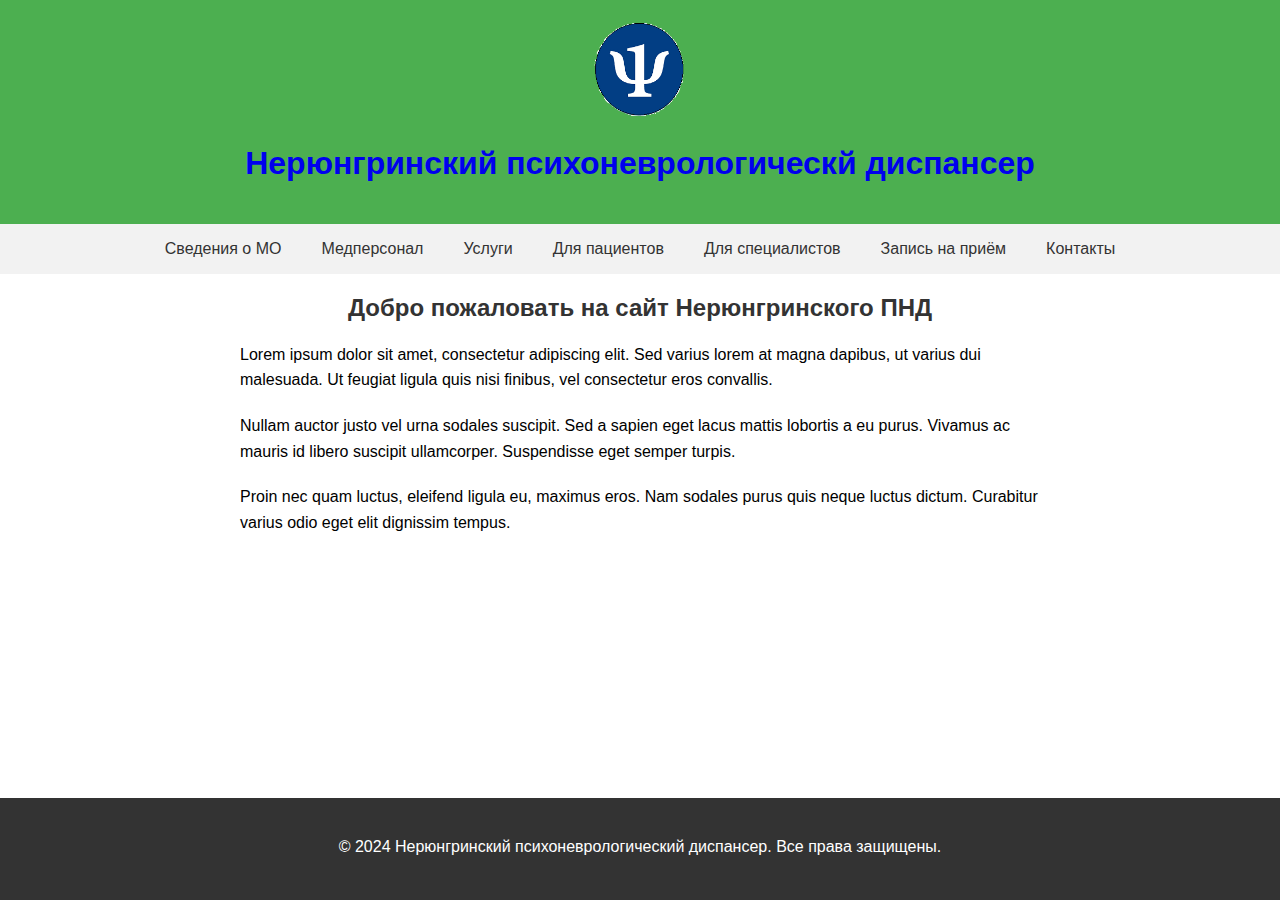
<file: index.html>
<!DOCTYPE html>
<html lang="ru">
<head>
	<meta charset="utf-8" />
	<meta name="viewport" content="width=device-width, initial-scale=1.0">
	<title>Нерюнгринский психоневрологическй диспансер</title>
	<link rel="stylesheet" href="styles.css">
</head>
<body>
	<header>
		<a href="index.html"><img src="img/logo.png" alt="Psychiatry Emblem" width="100" height="100"></a>
		<h1><a href="index.html">Нерюнгринский психоневрологическй диспансер</a></h1>
	</header>
	<nav>
        <div class="nav-container">
            <a href="about.html">Сведения о МО</a>
            <a href="personnel.html">Медперсонал</a>
            <a href="services.html">Услуги</a>
            <a href="patients.html">Для пациентов</a>
            <a href="specialists.html">Для специалистов</a>
            <a href="appointment.html">Запись на приём</a>
			<a href="contacts.html">Контакты</a> 
        </div>
	</nav>
	<div class="container">
		<h2>Добро пожаловать на сайт Нерюнгринского ПНД</h2>
		<p>Lorem ipsum dolor sit amet, consectetur adipiscing elit. Sed varius lorem at magna dapibus, ut varius dui malesuada. Ut feugiat ligula quis nisi finibus, vel consectetur eros convallis.</p>
		<p>Nullam auctor justo vel urna sodales suscipit. Sed a sapien eget lacus mattis lobortis a eu purus. Vivamus ac mauris id libero suscipit ullamcorper. Suspendisse eget semper turpis.</p>
		<p>Proin nec quam luctus, eleifend ligula eu, maximus eros. Nam sodales purus quis neque luctus dictum. Curabitur varius odio eget elit dignissim tempus.</p>
	</div>
	<footer>
		<p>&copy; 2024 Нерюнгринский психоневрологический диспансер. Все права защищены.</p>
	</footer>
</body>
</html>
</file>
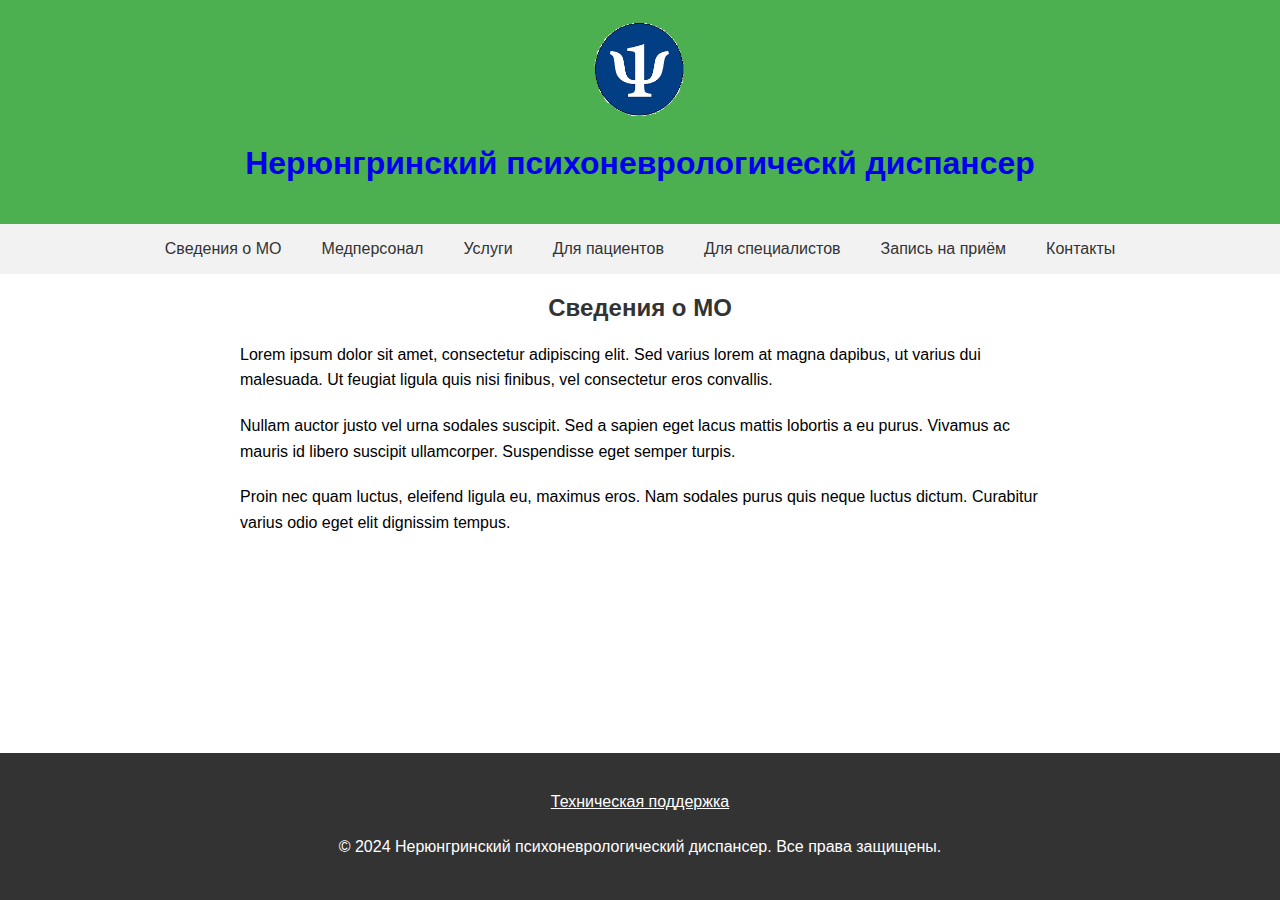
<file: about.html>
<!DOCTYPE html>
<html lang="ru">
<head>
    <meta charset="utf-8" />
    <meta name="viewport" content="width=device-width, initial-scale=1.0">
    <title>Нерюнгринский психоневрологическй диспансер</title>
    <link rel="stylesheet" href="styles.css">
</head>
<body>
<header>
    <a href="index.html"><img src="images/logo.png" alt="Psychiatry Emblem" width="100" height="100"></a>
    <h1><a href="index.html">Нерюнгринский психоневрологическй диспансер</a></h1>
</header>
<nav>
    <div class="nav-container">
        <a href="about.html">Сведения о МО</a>
        <a href="personnel.html">Медперсонал</a>
        <a href="services.html">Услуги</a>
        <a href="patients.html">Для пациентов</a>
        <a href="specialists.html">Для специалистов</a>
        <a href="appointment.html">Запись на приём</a>
        <a href="contacts.html">Контакты</a> 
    </div>
</nav>
<div class="container">
    <h2>Сведения о МО</h2>
    <p>Lorem ipsum dolor sit amet, consectetur adipiscing elit. Sed varius lorem at magna dapibus, ut varius dui malesuada. Ut feugiat ligula quis nisi finibus, vel consectetur eros convallis.</p>
    <p>Nullam auctor justo vel urna sodales suscipit. Sed a sapien eget lacus mattis lobortis a eu purus. Vivamus ac mauris id libero suscipit ullamcorper. Suspendisse eget semper turpis.</p>
    <p>Proin nec quam luctus, eleifend ligula eu, maximus eros. Nam sodales purus quis neque luctus dictum. Curabitur varius odio eget elit dignissim tempus.</p>
</div>
<footer>
    <p><a href="support.html">Техническая поддержка</a></p>
    <p>&copy; 2024 Нерюнгринский психоневрологический диспансер. Все права защищены.</p>
</footer>
</body>
</html>
</file>
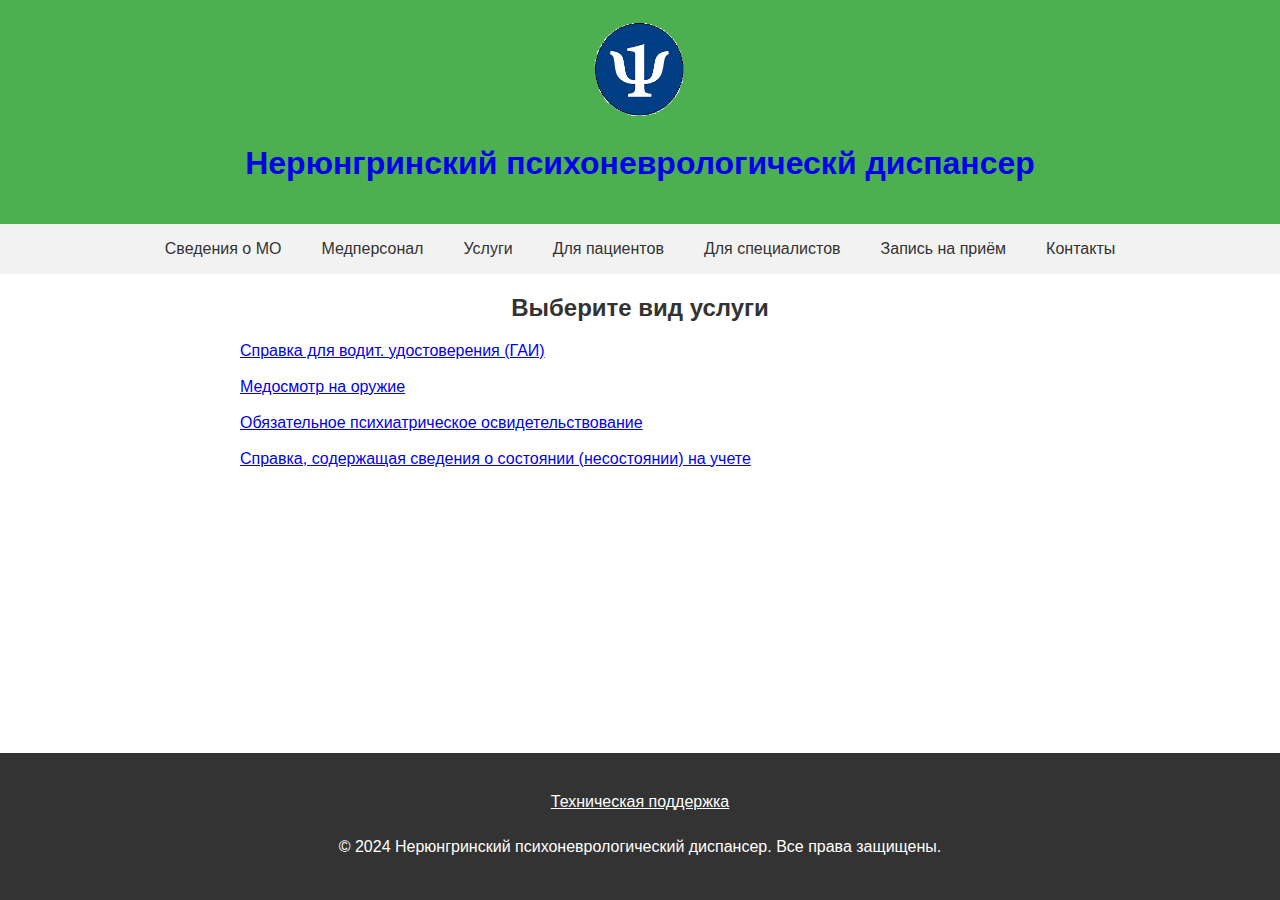
<file: appointment.html>
<!DOCTYPE html>
<html lang="ru">
<head>
    <meta charset="utf-8" />
    <meta name="viewport" content="width=device-width, initial-scale=1.0">
    <title>Нерюнгринский психоневрологическй диспансер</title>
    <link rel="stylesheet" href="styles.css">
</head>
<body>
<header>
    <a href="index.html"><img src="images/logo.png" alt="Psychiatry Emblem" width="100" height="100"></a>
    <h1><a href="index.html">Нерюнгринский психоневрологическй диспансер</a></h1>
</header>
<nav>
    <div class="nav-container">
        <a href="about.html">Сведения о МО</a>
        <a href="personnel.html">Медперсонал</a>
        <a href="services.html">Услуги</a>
        <a href="patients.html">Для пациентов</a>
        <a href="specialists.html">Для специалистов</a>
        <a href="appointment.html">Запись на приём</a>
        <a href="contacts.html">Контакты</a> 
    </div>
</nav>
<div class="container">
    <h2>Выберите вид услуги</h2>
    <a href="gai.html">Справка для водит. удостоверения (ГАИ)</a>
    <br><br>
    <a href="weapon.html">Медосмотр на оружие</a>
    <br><br>
    <a href="psyexamination.html">Обязательное психиатрическое освидетельствование</a>
    <br><br>
    <a href="registered.html">Справка, содержащая сведения о состоянии (несостоянии) на учете</a>
</div>
<footer>
    <p><a href="support.html">Техническая поддержка</a></p>
    <p>&copy; 2024 Нерюнгринский психоневрологический диспансер. Все права защищены.</p>
</footer>
</body>
</html>
</file>
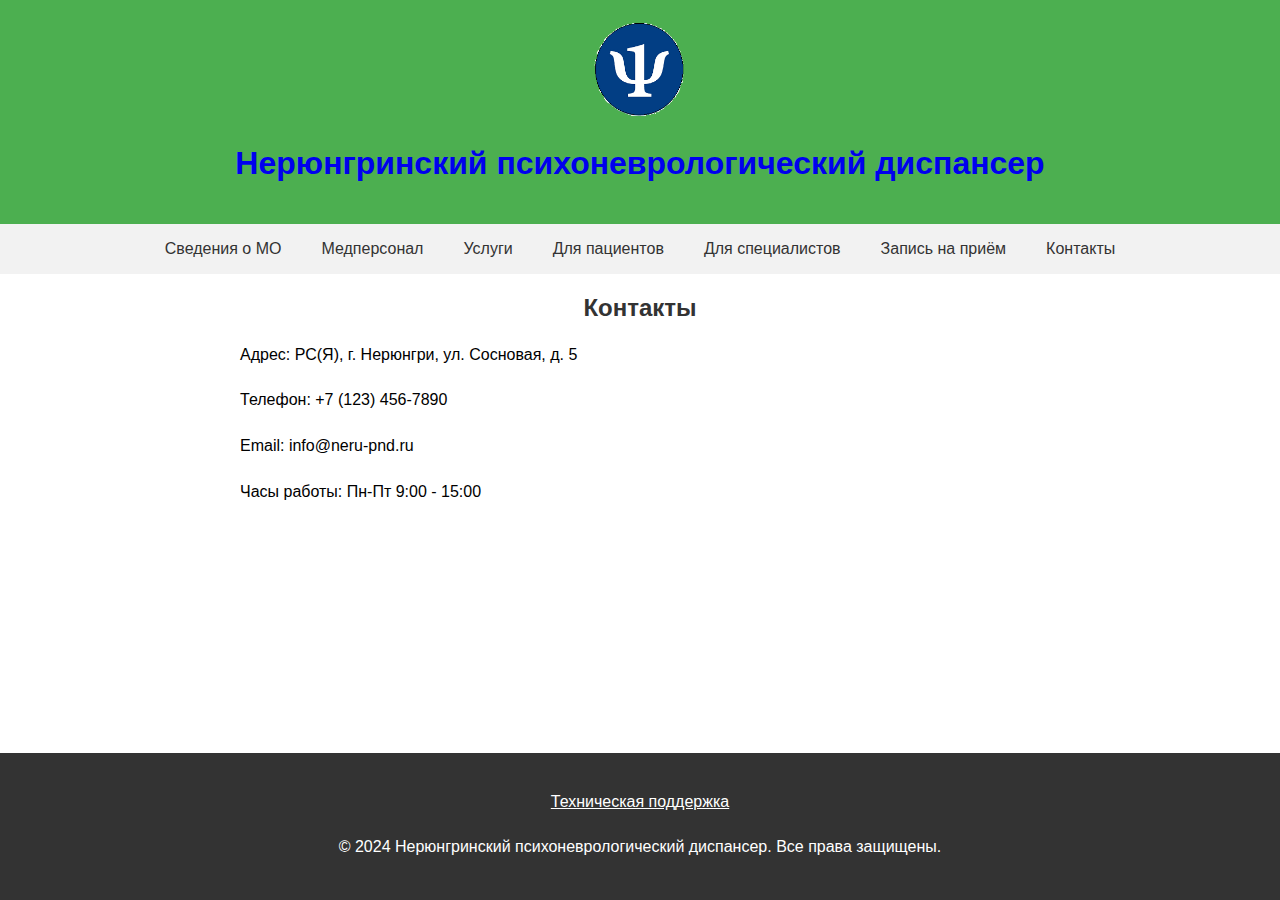
<file: contacts.html>
<!DOCTYPE html>
<html lang="ru">
<head>
    <meta charset="utf-8" />
    <meta name="viewport" content="width=device-width, initial-scale=1.0">
    <title>Контакты - Нерюнгринский психоневрологический диспансер</title>
    <link rel="stylesheet" href="styles.css">
</head>
<body>
    <header>
        <a href="index.html"><img src="images/logo.png" alt="Psychiatry Emblem" width="100" height="100"></a>
        <h1><a href="index.html">Нерюнгринский психоневрологический диспансер</a></h1>
    </header>
    <nav>
        <div class="nav-container">
            <a href="about.html">Сведения о МО</a>
            <a href="personnel.html">Медперсонал</a>
            <a href="services.html">Услуги</a>
            <a href="patients.html">Для пациентов</a>
            <a href="specialists.html">Для специалистов</a>
            <a href="appointment.html">Запись на приём</a>
            <a href="contacts.html">Контакты</a> <!-- Новая ссылка -->
        </div>
    </nav>
    <div class="container">
        <h2>Контакты</h2>
        <p>Адрес: РС(Я), г. Нерюнгри, ул. Сосновая, д. 5</p>
        <p>Телефон: +7 (123) 456-7890</p>
        <p>Email: info@neru-pnd.ru</p>
        <p>Часы работы: Пн-Пт 9:00 - 15:00</p>
    </div>
    <footer>
        <p><a href="support.html">Техническая поддержка</a></p>
        <p>&copy; 2024 Нерюнгринский психоневрологический диспансер. Все права защищены.</p>
    </footer>
</body>
</html>
</file>
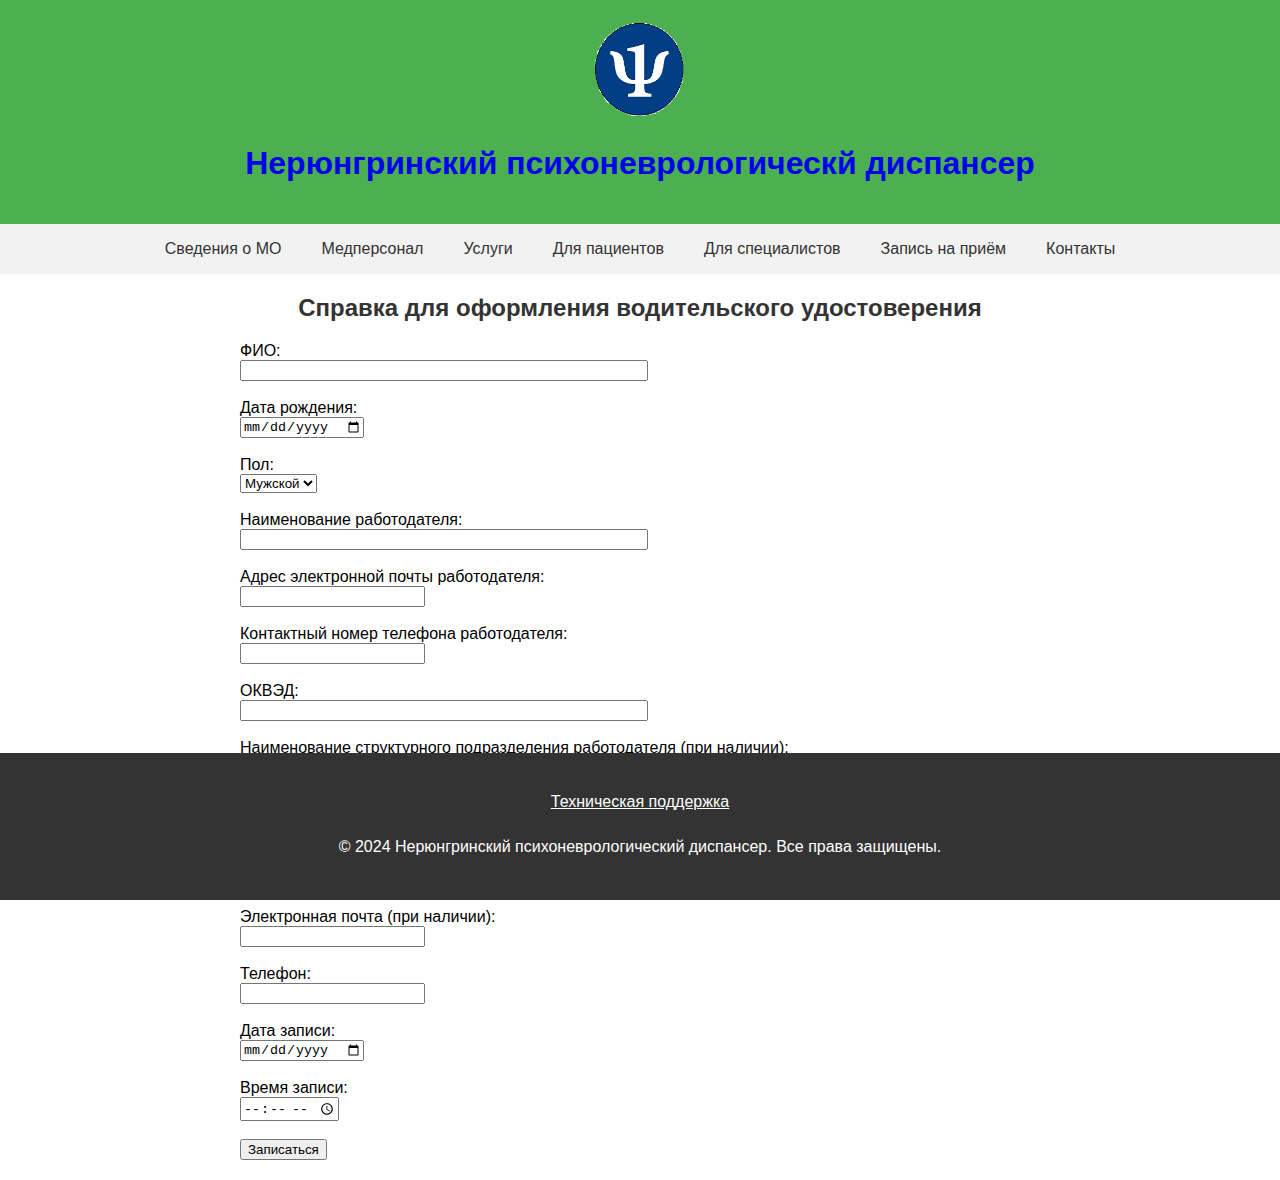
<file: gai.html>
<!DOCTYPE html>
<html lang="ru">
<head>
    <meta charset="utf-8" />
    <meta name="viewport" content="width=device-width, initial-scale=1.0">
    <title>Нерюнгринский психоневрологическй диспансер</title>
    <link rel="stylesheet" href="styles.css">
</head>
<body>
<header>
    <a href="index.html"><img src="images/logo.png" alt="Psychiatry Emblem" width="100" height="100"></a>
    <h1><a href="index.html">Нерюнгринский психоневрологическй диспансер</a></h1>
</header>
<nav>
    <div class="nav-container">
        <a href="about.html">Сведения о МО</a>
        <a href="personnel.html">Медперсонал</a>
        <a href="services.html">Услуги</a>
        <a href="patients.html">Для пациентов</a>
        <a href="specialists.html">Для специалистов</a>
        <a href="appointment.html">Запись на приём</a>
        <a href="contacts.html">Контакты</a> 
    </div>
</nav>
<div class="container">
    <h2>Справка для оформления водительского удостоверения</h2>
    <form id="appointmentForm">
        <label for="name">ФИО:</label><br>
        <input type="text" id="name" name="name" required>
        <br><br>
        <label for="birthdate">Дата рождения:</label><br>
        <input type="date" id="birthdate" name="birthdate" required>
        <br><br>
        <label>Пол:</label><br>
        <select id="sex" name="sex" required>
            <option value="male">Мужской</option>
            <option value="female">Женский</option>
        </select>     
        <br><br>
        <label for="employer">Наименование работодателя:</label><br>
        <input type="text" id="employer" name="employer" required>
        <br><br>
        <label for="employer_email">Адрес электронной почты работодателя:</label><br>
        <input type="email" id="employer_email" name="employer_email" required>
        <br><br>
        <label for="employer_phone">Контактный номер телефона работодателя:</label><br>
        <input type="tel" id="employer_phone" name="employer_phone" required>
        <br><br>
        <label for="okved">ОКВЭД:</label><br>
        <input type="text" id="okved" name="okved" required>
        <br><br>
        <label for="department">Наименование структурного подразделения работодателя (при наличии):</label><br>
        <input type="text" id="department" name="department">
        <br><br>
        <label for="occupation">Должность:</label><br>
        <input type="text" id="occupation" name="occupation" required>
        <br><br>
        <label for="activity">Вид деятельности (виды), осуществляемые работником:</label><br>
        <select id="activity" name="activity" required>
            <option value="">Выберите вид деятельности</option>
            <option value="activity1">П.1. Деятельность, связанная с управлением транспортными средствами или управлением движением транспортных средств по профессиям и должностям согласно перечню работ, профессий, должностей, непосредственно связанных с управлением транспортными средствами или управлением движением транспортных средств</option>
            <option value="activity2">П.2. Деятельность, связанная с производством, транспортировкой, хранением и применением взрывчатых материалов и веществ</option>
            <option value="activity3">П.3. Деятельность в области использования атомной энергии, осуществляемая работниками объектов использования атомной энергии при наличии у них разрешений, выдаваемых органами Федеральной службы по экологическому, технологическому и атомному надзору</option>
            <option value="activity4">П.4. Деятельность, связанная с оборотом оружия</option>
            <option value="activity5">П.5. Деятельность, связанная с проведением аварийно-спасательных работ, а также с работой, выполняемой пожарной охраной при тушении пожаров.</option>
            <option value="activity6">П.6. Деятельность, непосредственно связанная с управлением подъемными механизмами (кранами), подлежащими учету в органах Федеральной службы по экологическому, технологическому и атомному надзору</option>
            <option value="activity7">П.7. Деятельность по непосредственному забору, очистке и распределению воды питьевых нужд систем централизованного водоснабжения</option>
            <option value="activity8">П.8. Педагогическая деятельность в организациях, осуществляющих образовательную деятельность</option>
            <option value="activity9">П.9. Деятельность по присмотру и уходу за детьми</option>
            <option value="activity10">П.10. Деятельность, связанная с работами с использованием сведений, составляющими государственную тайну</option>
            <option value="activity11">П.11. Деятельность в сфере электроэнергетики, связанная с организацией и осуществлением монтажа, наладки, технического обслуживания, ремонта, управления режимом работы электроустановок</option>
            <option value="activity12">П.12. Деятельность в сфере теплоснабжения, связанная с организацией и осуществлением монтажа, наладки, технического обслуживания, ремонта, управления режимом работы объектов теплоснабжения</option>
            <option value="activity13">П.13. Деятельность, непосредственно связанная с обслуживанием оборудования, работающего под избыточным давлением более 0,07 МПа и подлежащего учету в органах Федеральной службы по экологическому, технологическому и атомному надзору</option>
            <option value="activity14">П.14. Деятельность, непосредственно связанная с диспетчеризацией производственных процессов в химической (нефтехимической) промышленности, включая деятельность операторов производственного оборудования в химической (нефтехимической) промышленности (при производстве химических веществ 1 и 2 классов опасности)</option>
            <option value="activity15">П.15. Деятельность, связанная с добычей угля подземным способом</option>
            <option value="activity4">П.16. Деятельность, связанная с эксплуатацией, ремонтом скважин и установок при переработке высокосернистой нефти, очистке нефти и газа от сероводорода, очистке нефтеналивных судов, цистерн, резервуаров, добычей и обработкой озокерита, экстракционноозокеритовым производством</option>
            <option value="activity17">П.17. Деятельность, непосредственно связанная с контактами с возбудителями инфекционных заболеваний - патогенными микроорганизмами I и II группы патогенности, возбудителями особо опасных инфекций, а также с биологическими токсинами (микробного, растительного и животного происхождения) или с доступом к указанным субстанциям</option>
        </select>  
        <br><br>
        <label for="email">Электронная почта (при наличии):</label><br>
        <input type="email" id="email" name="email">
        <br><br>
        <label for="phone">Телефон:</label><br>
        <input type="tel" id="phone" name="phone" required>
        <br><br>
        <label for="date">Дата записи:</label><br>
        <input type="date" id="date" name="date" required>
        <br><br>
        <label for="time">Время записи:</label><br>
        <input type="time" id="time" name="time" required>
        <br><br>     
        <button type="submit">Записаться</button>
    </form>
</div>
<footer>
    <p><a href="support.html">Техническая поддержка</a></p>
    <p>&copy; 2024 Нерюнгринский психоневрологический диспансер. Все права защищены.</p>
</footer>

<script>
    document.getElementById('appointmentForm').addEventListener('submit', function(event) {
        event.preventDefault(); // Prevent the default form submission
        
        // Get form values
        const service = document.getElementById('service').value;
        const name = document.getElementById('name').value;
        const email = document.getElementById('email').value;
        const phone = document.getElementById('phone').value;
        const date = document.getElementById('date').value;
        const time = document.getElementById('time').value;
        const doctor = document.getElementById('doctor').value;
        
        // Validate form values
        if (service === '' || name === '' || email === '' || phone === '' || date === '' || time === '' || doctor === '') {
            alert('Пожалуйста, заполните все поля.');
            return;
        }
        
        // If validation passes, proceed with form submission
        alert('Запись успешно отправлена!');
        
        // Optionally, you can submit the form data to the server here
        // For example, using fetch or XMLHttpRequest
    });
</script>
</body>
</html>
</file>
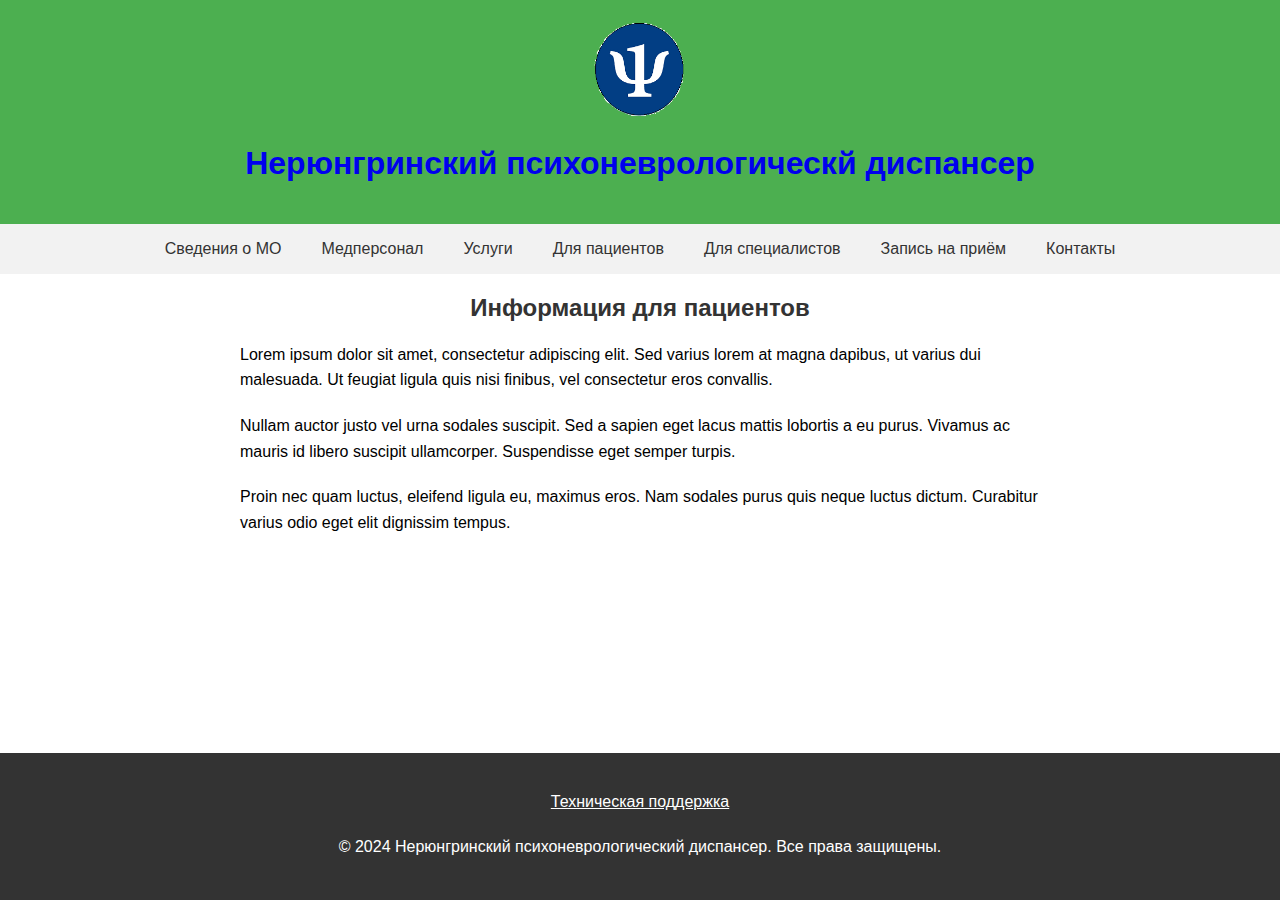
<file: patients.html>
<!DOCTYPE html>
<html lang="ru">
<head>
    <meta charset="utf-8" />
    <meta name="viewport" content="width=device-width, initial-scale=1.0">
    <title>Нерюнгринский психоневрологическй диспансер</title>
    <link rel="stylesheet" href="styles.css">
</head>
<body>
<header>
    <a href="index.html"><img src="images/logo.png" alt="Psychiatry Emblem" width="100" height="100"></a>
    <h1><a href="index.html">Нерюнгринский психоневрологическй диспансер</a></h1>
</header>
<nav>
    <div class="nav-container">
        <a href="about.html">Сведения о МО</a>
        <a href="personnel.html">Медперсонал</a>
        <a href="services.html">Услуги</a>
        <a href="patients.html">Для пациентов</a>
        <a href="specialists.html">Для специалистов</a>
        <a href="appointment.html">Запись на приём</a>
        <a href="contacts.html">Контакты</a> 
    </div>
</nav>
<div class="container">
    <h2>Информация для пациентов</h2>
    <p>Lorem ipsum dolor sit amet, consectetur adipiscing elit. Sed varius lorem at magna dapibus, ut varius dui malesuada. Ut feugiat ligula quis nisi finibus, vel consectetur eros convallis.</p>
    <p>Nullam auctor justo vel urna sodales suscipit. Sed a sapien eget lacus mattis lobortis a eu purus. Vivamus ac mauris id libero suscipit ullamcorper. Suspendisse eget semper turpis.</p>
    <p>Proin nec quam luctus, eleifend ligula eu, maximus eros. Nam sodales purus quis neque luctus dictum. Curabitur varius odio eget elit dignissim tempus.</p>
</div>
<footer>
    <p><a href="support.html">Техническая поддержка</a></p>
    <p>&copy; 2024 Нерюнгринский психоневрологический диспансер. Все права защищены.</p>
</footer>
</body>
</html>
</file>
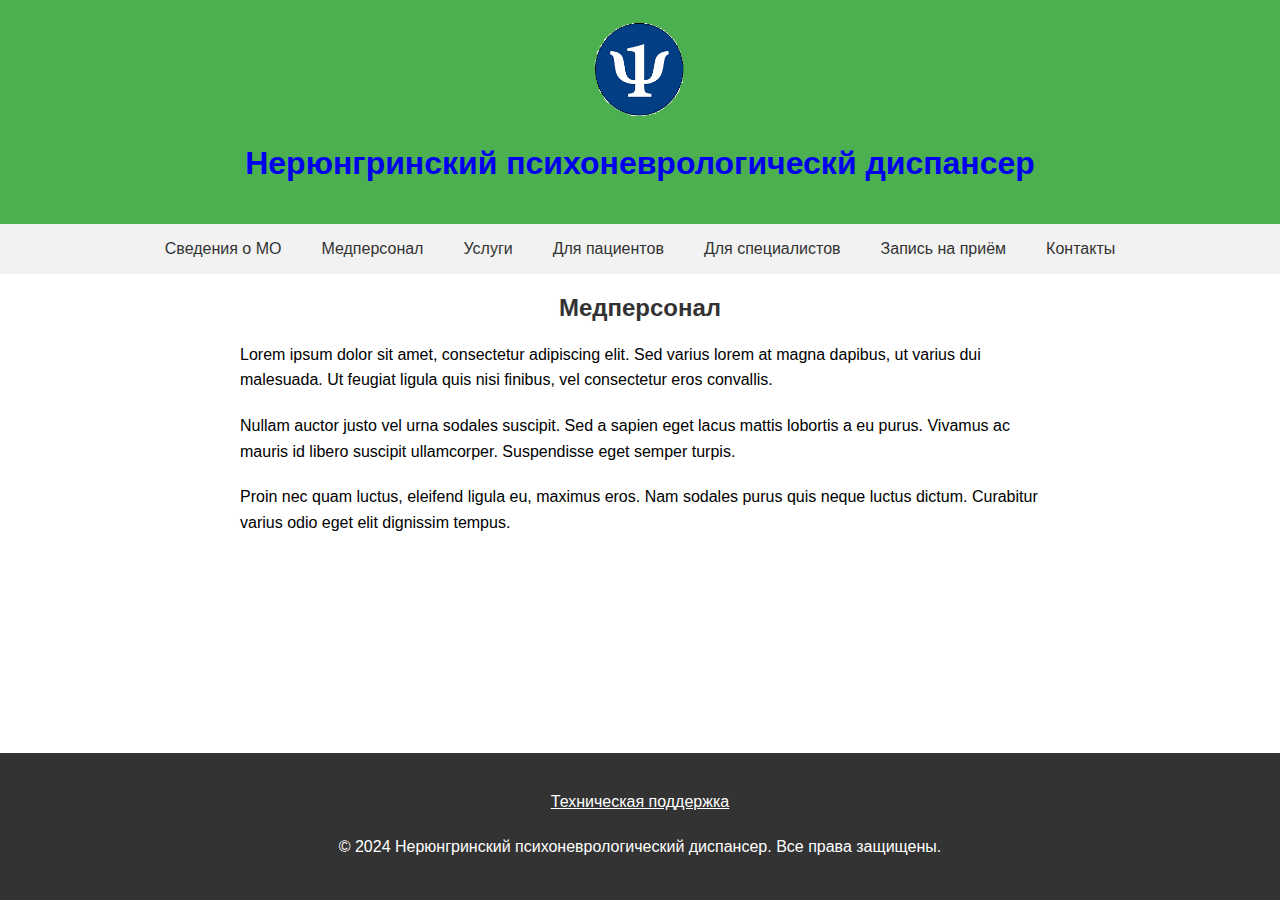
<file: personnel.html>
<!DOCTYPE html>
<html lang="ru">
<head>
    <meta charset="utf-8" />
    <meta name="viewport" content="width=device-width, initial-scale=1.0">
    <title>Нерюнгринский психоневрологическй диспансер</title>
    <link rel="stylesheet" href="styles.css">
</head>
<body>
<header>
    <a href="index.html"><img src="images/logo.png" alt="Psychiatry Emblem" width="100" height="100"></a>
    <h1><a href="index.html">Нерюнгринский психоневрологическй диспансер</a></h1>
</header>
<nav>
    <div class="nav-container">
        <a href="about.html">Сведения о МО</a>
        <a href="personnel.html">Медперсонал</a>
        <a href="services.html">Услуги</a>
        <a href="patients.html">Для пациентов</a>
        <a href="specialists.html">Для специалистов</a>
        <a href="appointment.html">Запись на приём</a>
        <a href="contacts.html">Контакты</a> 
    </div>
</nav>
<div class="container">
    <h2>Медперсонал</h2>
    <p>Lorem ipsum dolor sit amet, consectetur adipiscing elit. Sed varius lorem at magna dapibus, ut varius dui malesuada. Ut feugiat ligula quis nisi finibus, vel consectetur eros convallis.</p>
    <p>Nullam auctor justo vel urna sodales suscipit. Sed a sapien eget lacus mattis lobortis a eu purus. Vivamus ac mauris id libero suscipit ullamcorper. Suspendisse eget semper turpis.</p>
    <p>Proin nec quam luctus, eleifend ligula eu, maximus eros. Nam sodales purus quis neque luctus dictum. Curabitur varius odio eget elit dignissim tempus.</p>
</div>
<footer>
    <p><a href="support.html">Техническая поддержка</a></p>
    <p>&copy; 2024 Нерюнгринский психоневрологический диспансер. Все права защищены.</p>
</footer>
</body>
</html>
</file>
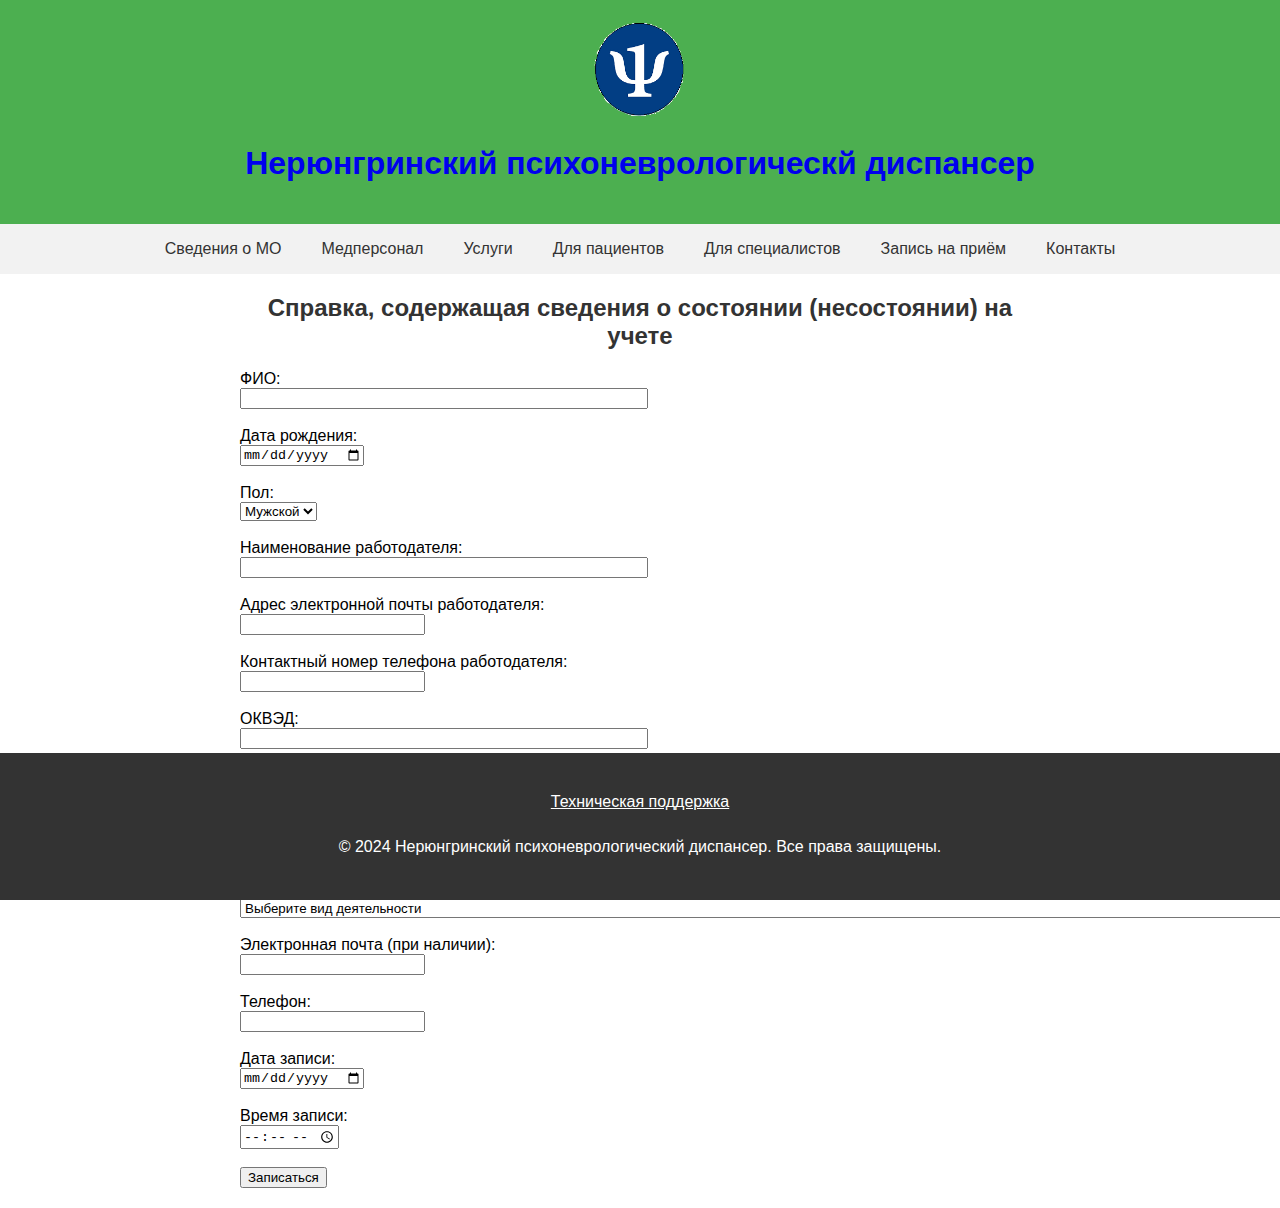
<file: registered.html>
<!DOCTYPE html>
<html lang="ru">
<head>
    <meta charset="utf-8" />
    <meta name="viewport" content="width=device-width, initial-scale=1.0">
    <title>Нерюнгринский психоневрологическй диспансер</title>
    <link rel="stylesheet" href="styles.css">
</head>
<body>
<header>
    <a href="index.html"><img src="images/logo.png" alt="Psychiatry Emblem" width="100" height="100"></a>
    <h1><a href="index.html">Нерюнгринский психоневрологическй диспансер</a></h1>
</header>
<nav>
    <div class="nav-container">
        <a href="about.html">Сведения о МО</a>
        <a href="personnel.html">Медперсонал</a>
        <a href="services.html">Услуги</a>
        <a href="patients.html">Для пациентов</a>
        <a href="specialists.html">Для специалистов</a>
        <a href="appointment.html">Запись на приём</a>
        <a href="contacts.html">Контакты</a> 
    </div>
</nav>
<div class="container">
    <h2>Справка, содержащая сведения о состоянии (несостоянии) на учете</h2>
    <form id="appointmentForm">
        <label for="name">ФИО:</label><br>
        <input type="text" id="name" name="name" required>
        <br><br>
        <label for="birthdate">Дата рождения:</label><br>
        <input type="date" id="birthdate" name="birthdate" required>
        <br><br>
        <label>Пол:</label><br>
        <select id="sex" name="sex" required>
            <option value="male">Мужской</option>
            <option value="female">Женский</option>
        </select>     
        <br><br>
        <label for="employer">Наименование работодателя:</label><br>
        <input type="text" id="employer" name="employer" required>
        <br><br>
        <label for="employer_email">Адрес электронной почты работодателя:</label><br>
        <input type="email" id="employer_email" name="employer_email" required>
        <br><br>
        <label for="employer_phone">Контактный номер телефона работодателя:</label><br>
        <input type="tel" id="employer_phone" name="employer_phone" required>
        <br><br>
        <label for="okved">ОКВЭД:</label><br>
        <input type="text" id="okved" name="okved" required>
        <br><br>
        <label for="department">Наименование структурного подразделения работодателя (при наличии):</label><br>
        <input type="text" id="department" name="department">
        <br><br>
        <label for="occupation">Должность:</label><br>
        <input type="text" id="occupation" name="occupation" required>
        <br><br>
        <label for="activity">Вид деятельности (виды), осуществляемые работником:</label><br>
        <select id="activity" name="activity" required>
            <option value="">Выберите вид деятельности</option>
            <option value="activity1">П.1. Деятельность, связанная с управлением транспортными средствами или управлением движением транспортных средств по профессиям и должностям согласно перечню работ, профессий, должностей, непосредственно связанных с управлением транспортными средствами или управлением движением транспортных средств</option>
            <option value="activity2">П.2. Деятельность, связанная с производством, транспортировкой, хранением и применением взрывчатых материалов и веществ</option>
            <option value="activity3">П.3. Деятельность в области использования атомной энергии, осуществляемая работниками объектов использования атомной энергии при наличии у них разрешений, выдаваемых органами Федеральной службы по экологическому, технологическому и атомному надзору</option>
            <option value="activity4">П.4. Деятельность, связанная с оборотом оружия</option>
            <option value="activity5">П.5. Деятельность, связанная с проведением аварийно-спасательных работ, а также с работой, выполняемой пожарной охраной при тушении пожаров.</option>
            <option value="activity6">П.6. Деятельность, непосредственно связанная с управлением подъемными механизмами (кранами), подлежащими учету в органах Федеральной службы по экологическому, технологическому и атомному надзору</option>
            <option value="activity7">П.7. Деятельность по непосредственному забору, очистке и распределению воды питьевых нужд систем централизованного водоснабжения</option>
            <option value="activity8">П.8. Педагогическая деятельность в организациях, осуществляющих образовательную деятельность</option>
            <option value="activity9">П.9. Деятельность по присмотру и уходу за детьми</option>
            <option value="activity10">П.10. Деятельность, связанная с работами с использованием сведений, составляющими государственную тайну</option>
            <option value="activity11">П.11. Деятельность в сфере электроэнергетики, связанная с организацией и осуществлением монтажа, наладки, технического обслуживания, ремонта, управления режимом работы электроустановок</option>
            <option value="activity12">П.12. Деятельность в сфере теплоснабжения, связанная с организацией и осуществлением монтажа, наладки, технического обслуживания, ремонта, управления режимом работы объектов теплоснабжения</option>
            <option value="activity13">П.13. Деятельность, непосредственно связанная с обслуживанием оборудования, работающего под избыточным давлением более 0,07 МПа и подлежащего учету в органах Федеральной службы по экологическому, технологическому и атомному надзору</option>
            <option value="activity14">П.14. Деятельность, непосредственно связанная с диспетчеризацией производственных процессов в химической (нефтехимической) промышленности, включая деятельность операторов производственного оборудования в химической (нефтехимической) промышленности (при производстве химических веществ 1 и 2 классов опасности)</option>
            <option value="activity15">П.15. Деятельность, связанная с добычей угля подземным способом</option>
            <option value="activity4">П.16. Деятельность, связанная с эксплуатацией, ремонтом скважин и установок при переработке высокосернистой нефти, очистке нефти и газа от сероводорода, очистке нефтеналивных судов, цистерн, резервуаров, добычей и обработкой озокерита, экстракционноозокеритовым производством</option>
            <option value="activity17">П.17. Деятельность, непосредственно связанная с контактами с возбудителями инфекционных заболеваний - патогенными микроорганизмами I и II группы патогенности, возбудителями особо опасных инфекций, а также с биологическими токсинами (микробного, растительного и животного происхождения) или с доступом к указанным субстанциям</option>
        </select>  
        <br><br>
        <label for="email">Электронная почта (при наличии):</label><br>
        <input type="email" id="email" name="email">
        <br><br>
        <label for="phone">Телефон:</label><br>
        <input type="tel" id="phone" name="phone" required>
        <br><br>
        <label for="date">Дата записи:</label><br>
        <input type="date" id="date" name="date" required>
        <br><br>
        <label for="time">Время записи:</label><br>
        <input type="time" id="time" name="time" required>
        <br><br>     
        <button type="submit">Записаться</button>
    </form>
</div>
<footer>
    <p><a href="support.html">Техническая поддержка</a></p>
    <p>&copy; 2024 Нерюнгринский психоневрологический диспансер. Все права защищены.</p>
</footer>

<script>
    document.getElementById('appointmentForm').addEventListener('submit', function(event) {
        event.preventDefault(); // Prevent the default form submission
        
        // Get form values
        const service = document.getElementById('service').value;
        const name = document.getElementById('name').value;
        const email = document.getElementById('email').value;
        const phone = document.getElementById('phone').value;
        const date = document.getElementById('date').value;
        const time = document.getElementById('time').value;
        const doctor = document.getElementById('doctor').value;
        
        // Validate form values
        if (service === '' || name === '' || email === '' || phone === '' || date === '' || time === '' || doctor === '') {
            alert('Пожалуйста, заполните все поля.');
            return;
        }
        
        // If validation passes, proceed with form submission
        alert('Запись успешно отправлена!');
        
        // Optionally, you can submit the form data to the server here
        // For example, using fetch or XMLHttpRequest
    });
</script>
</body>
</html>
</file>
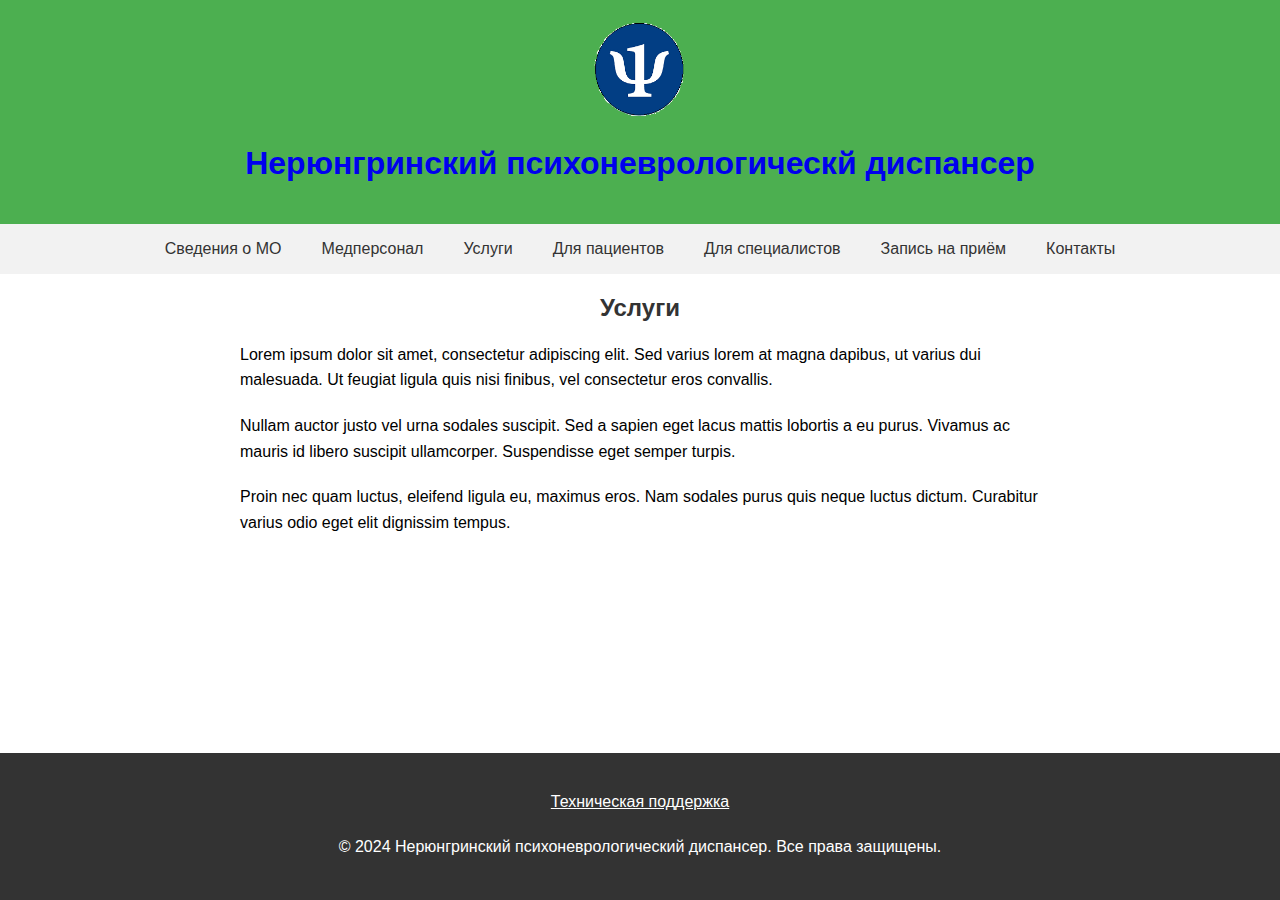
<file: services.html>
<!DOCTYPE html>
<html lang="ru">
<head>
    <meta charset="utf-8" />
    <meta name="viewport" content="width=device-width, initial-scale=1.0">
    <title>Неюнгринский психоневрологическй диспансер</title>
    <link rel="stylesheet" href="styles.css">
</head>
<body>
<header>
    <a href="index.html"><img src="images/logo.png" alt="Psychiatry Emblem" width="100" height="100"></a>
    <h1><a href="index.html">Нерюнгринский психоневрологическй диспансер</a></h1>
</header>
<nav>
    <div class="nav-container">
        <a href="about.html">Сведения о МО</a>
        <a href="personnel.html">Медперсонал</a>
        <a href="services.html">Услуги</a>
        <a href="patients.html">Для пациентов</a>
        <a href="specialists.html">Для специалистов</a>
        <a href="appointment.html">Запись на приём</a>
        <a href="contacts.html">Контакты</a> 
    </div>
</nav>
<div class="container">
    <h2>Услуги</h2>
    <p>Lorem ipsum dolor sit amet, consectetur adipiscing elit. Sed varius lorem at magna dapibus, ut varius dui malesuada. Ut feugiat ligula quis nisi finibus, vel consectetur eros convallis.</p>
    <p>Nullam auctor justo vel urna sodales suscipit. Sed a sapien eget lacus mattis lobortis a eu purus. Vivamus ac mauris id libero suscipit ullamcorper. Suspendisse eget semper turpis.</p>
    <p>Proin nec quam luctus, eleifend ligula eu, maximus eros. Nam sodales purus quis neque luctus dictum. Curabitur varius odio eget elit dignissim tempus.</p>
</div>
<footer>
    <p><a href="support.html">Техническая поддержка</a></p>
    <p>&copy; 2024 Нерюнгринский психоневрологический диспансер. Все права защищены.</p>
</footer>
</body>
</html>
</file>
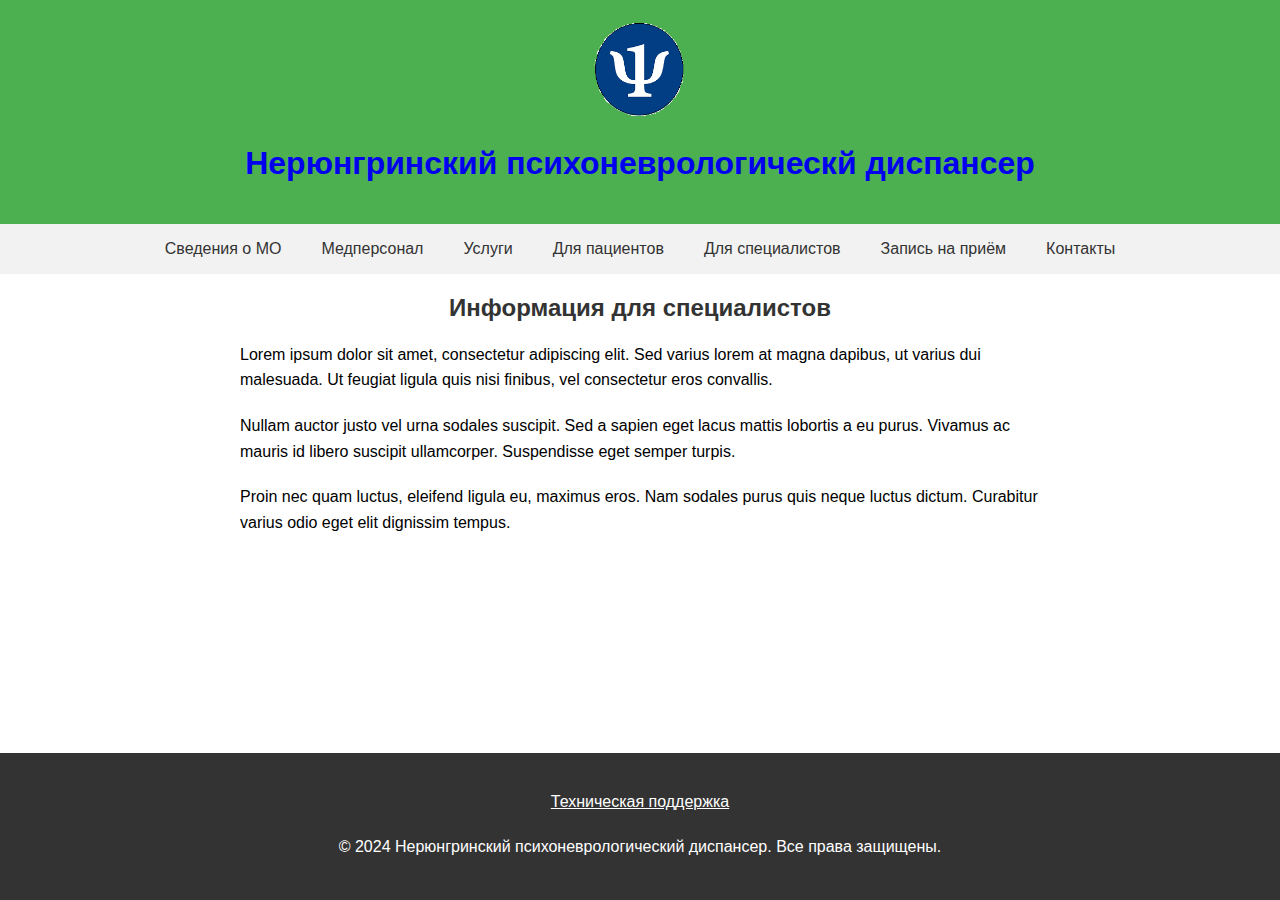
<file: specialists.html>
<!DOCTYPE html>
<html lang="ru">
<head>
    <meta charset="utf-8" />
    <meta name="viewport" content="width=device-width, initial-scale=1.0">
    <title>Нерюнгринский психоневрологическй диспансер</title>
    <link rel="stylesheet" href="styles.css">
</head>
<body>
<header>
    <a href="index.html"><img src="images/logo.png" alt="Psychiatry Emblem" width="100" height="100"></a>
    <h1><a href="index.html">Нерюнгринский психоневрологическй диспансер</a></h1>
</header>
<nav>
    <div class="nav-container">
        <a href="about.html">Сведения о МО</a>
        <a href="personnel.html">Медперсонал</a>
        <a href="services.html">Услуги</a>
        <a href="patients.html">Для пациентов</a>
        <a href="specialists.html">Для специалистов</a>
        <a href="appointment.html">Запись на приём</a>
        <a href="contacts.html">Контакты</a> 
    </div>
</nav>
<div class="container">
    <h2>Информация для специалистов</h2>
    <p>Lorem ipsum dolor sit amet, consectetur adipiscing elit. Sed varius lorem at magna dapibus, ut varius dui malesuada. Ut feugiat ligula quis nisi finibus, vel consectetur eros convallis.</p>
    <p>Nullam auctor justo vel urna sodales suscipit. Sed a sapien eget lacus mattis lobortis a eu purus. Vivamus ac mauris id libero suscipit ullamcorper. Suspendisse eget semper turpis.</p>
    <p>Proin nec quam luctus, eleifend ligula eu, maximus eros. Nam sodales purus quis neque luctus dictum. Curabitur varius odio eget elit dignissim tempus.</p>
</div>
<footer>
    <p><a href="support.html">Техническая поддержка</a></p>
    <p>&copy; 2024 Нерюнгринский психоневрологический диспансер. Все права защищены.</p>
</footer>
</body>
</html>
</file>
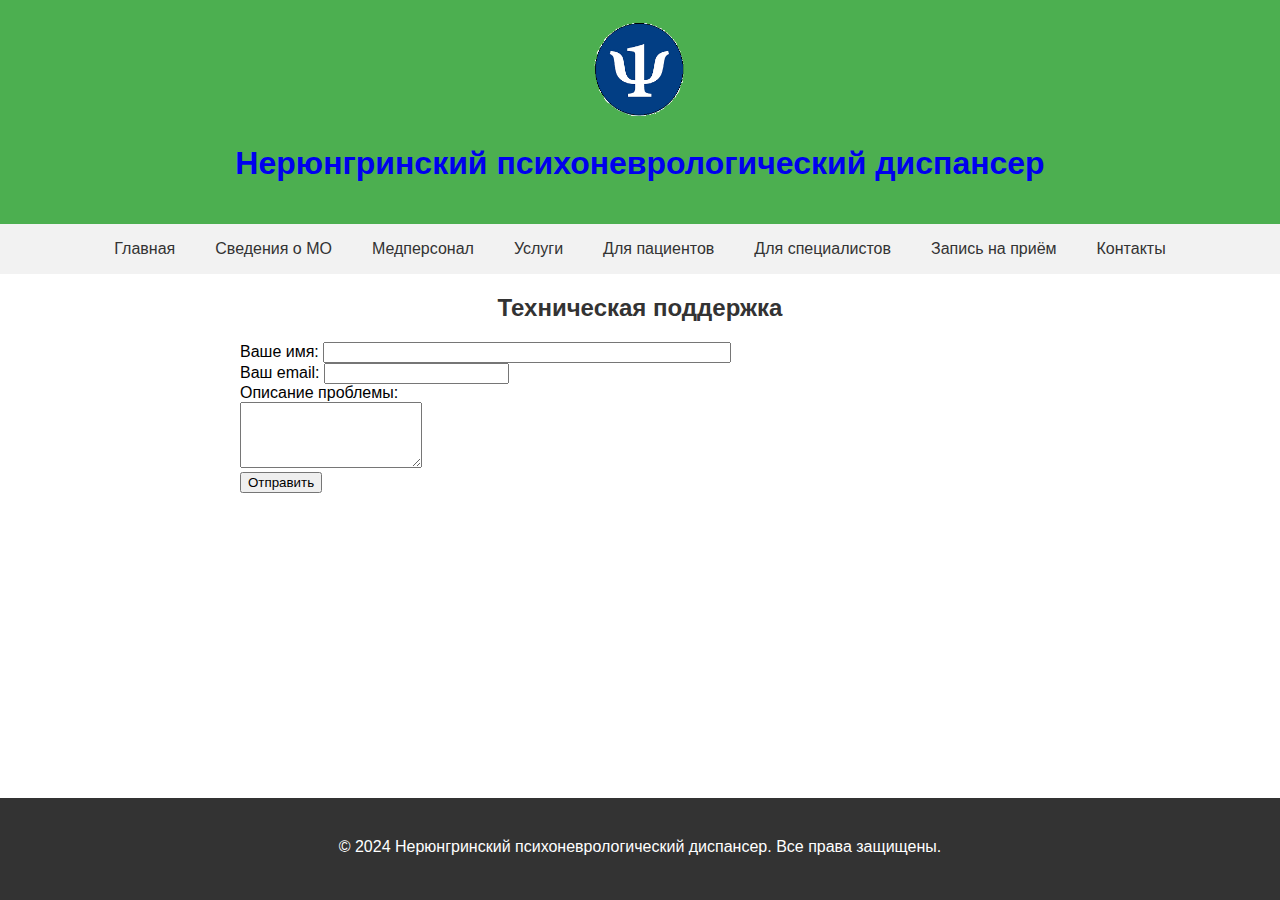
<file: support.html>
<!DOCTYPE html>
<html lang="ru">
<head>
	<meta charset="utf-8" />
	<meta name="viewport" content="width=device-width, initial-scale=1.0">
	<title>Техническая поддержка</title>
	<link rel="stylesheet" href="styles.css">
</head>
<body>
	<header>
		<a href="index.html"><img src="images/logo.png" alt="Psychiatry Emblem" width="100" height="100"></a>
		<h1><a href="index.html">Нерюнгринский психоневрологический диспансер</a></h1>
	</header>
	<nav>
        <div class="nav-container">
            <a href="index.html">Главная</a>
            <a href="about.html">Сведения о МО</a>
            <a href="personnel.html">Медперсонал</a>
            <a href="services.html">Услуги</a>
            <a href="patients.html">Для пациентов</a>
            <a href="specialists.html">Для специалистов</a>
            <a href="appointment.html">Запись на приём</a>
			<a href="contacts.html">Контакты</a> 
        </div>
	</nav>
	<div class="container">
		<h2>Техническая поддержка</h2>
		<form id="support-form" action="submit_support.php" method="POST">
			<label for="name">Ваше имя:</label>
			<input type="text" id="name" name="name" required><br>
			<label for="email">Ваш email:</label>
			<input type="email" id="email" name="email" required><br>
			<label for="issue">Описание проблемы:</label><br>
			<textarea id="issue" name="issue" rows="4" required></textarea><br>
			<input type="submit" value="Отправить">
		</form>
	</div>
	<footer>
		<p>&copy; 2024 Нерюнгринский психоневрологический диспансер. Все права защищены.</p>
	</footer>
	<script src="form-handler.js"></script>
</body>
</html>
</file>
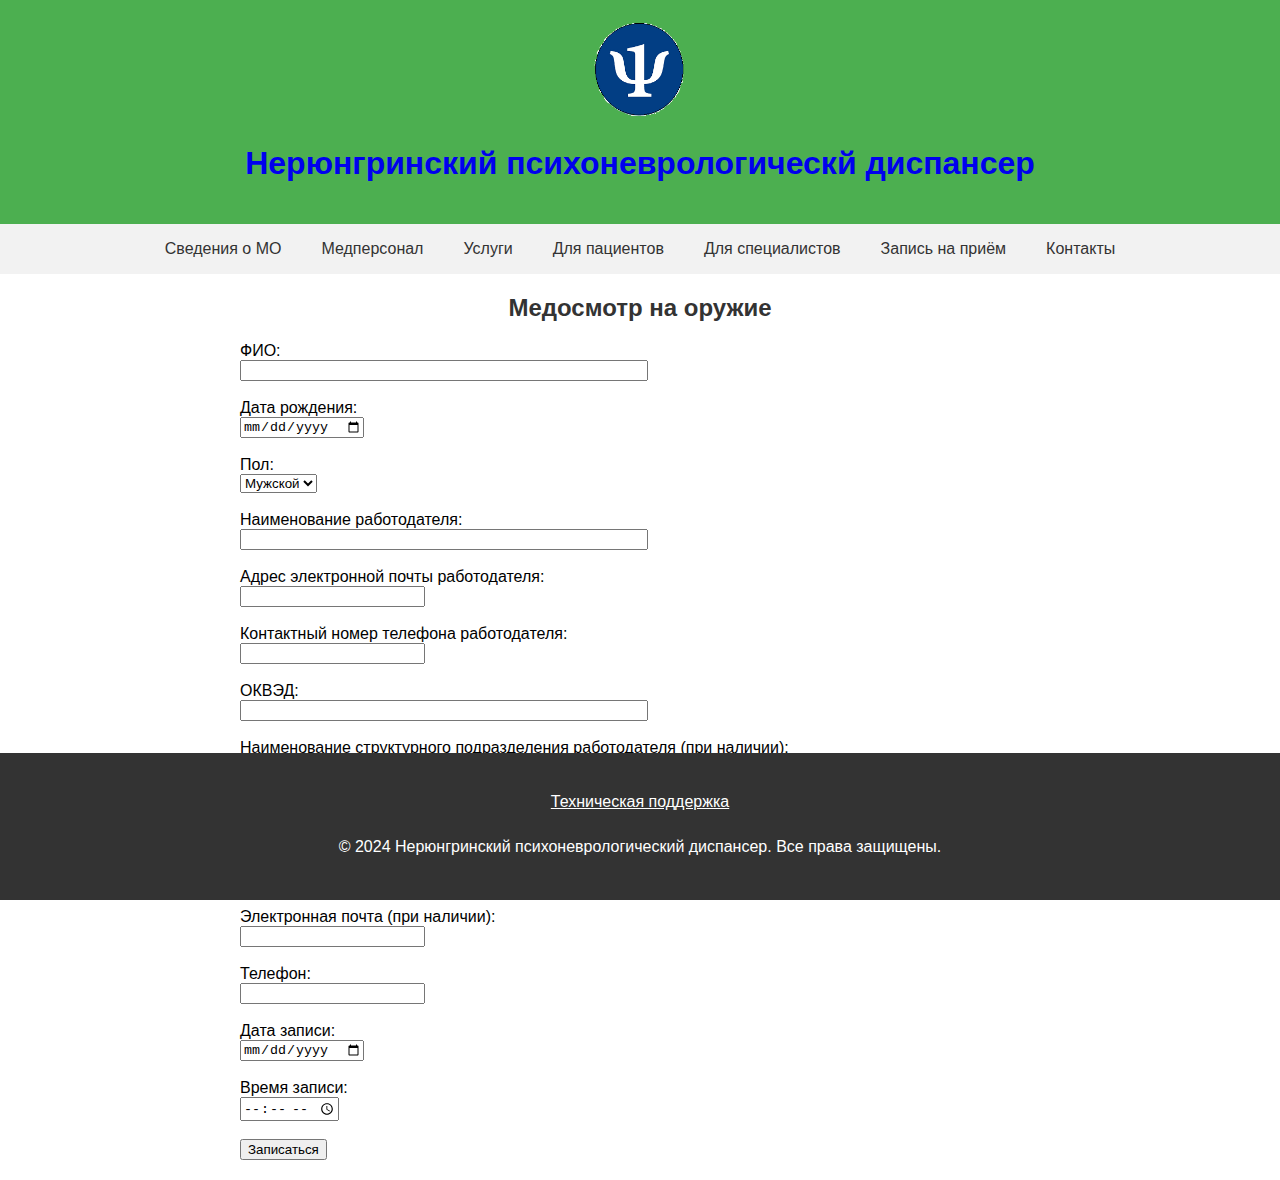
<file: weapon.html>
<!DOCTYPE html>
<html lang="ru">
<head>
    <meta charset="utf-8" />
    <meta name="viewport" content="width=device-width, initial-scale=1.0">
    <title>Нерюнгринский психоневрологическй диспансер</title>
    <link rel="stylesheet" href="styles.css">
</head>
<body>
<header>
    <a href="index.html"><img src="images/logo.png" alt="Psychiatry Emblem" width="100" height="100"></a>
    <h1><a href="index.html">Нерюнгринский психоневрологическй диспансер</a></h1>
</header>
<nav>
    <div class="nav-container">
        <a href="about.html">Сведения о МО</a>
        <a href="personnel.html">Медперсонал</a>
        <a href="services.html">Услуги</a>
        <a href="patients.html">Для пациентов</a>
        <a href="specialists.html">Для специалистов</a>
        <a href="appointment.html">Запись на приём</a>
        <a href="contacts.html">Контакты</a> 
    </div>
</nav>
<div class="container">
    <h2>Медосмотр на оружие</h2>
    <form id="appointmentForm">
        <label for="name">ФИО:</label><br>
        <input type="text" id="name" name="name" required>
        <br><br>
        <label for="birthdate">Дата рождения:</label><br>
        <input type="date" id="birthdate" name="birthdate" required>
        <br><br>
        <label>Пол:</label><br>
        <select id="sex" name="sex" required>
            <option value="male">Мужской</option>
            <option value="female">Женский</option>
        </select>     
        <br><br>
        <label for="employer">Наименование работодателя:</label><br>
        <input type="text" id="employer" name="employer" required>
        <br><br>
        <label for="employer_email">Адрес электронной почты работодателя:</label><br>
        <input type="email" id="employer_email" name="employer_email" required>
        <br><br>
        <label for="employer_phone">Контактный номер телефона работодателя:</label><br>
        <input type="tel" id="employer_phone" name="employer_phone" required>
        <br><br>
        <label for="okved">ОКВЭД:</label><br>
        <input type="text" id="okved" name="okved" required>
        <br><br>
        <label for="department">Наименование структурного подразделения работодателя (при наличии):</label><br>
        <input type="text" id="department" name="department">
        <br><br>
        <label for="occupation">Должность:</label><br>
        <input type="text" id="occupation" name="occupation" required>
        <br><br>
        <label for="activity">Вид деятельности (виды), осуществляемые работником:</label><br>
        <select id="activity" name="activity" required>
            <option value="">Выберите вид деятельности</option>
            <option value="activity1">П.1. Деятельность, связанная с управлением транспортными средствами или управлением движением транспортных средств по профессиям и должностям согласно перечню работ, профессий, должностей, непосредственно связанных с управлением транспортными средствами или управлением движением транспортных средств</option>
            <option value="activity2">П.2. Деятельность, связанная с производством, транспортировкой, хранением и применением взрывчатых материалов и веществ</option>
            <option value="activity3">П.3. Деятельность в области использования атомной энергии, осуществляемая работниками объектов использования атомной энергии при наличии у них разрешений, выдаваемых органами Федеральной службы по экологическому, технологическому и атомному надзору</option>
            <option value="activity4">П.4. Деятельность, связанная с оборотом оружия</option>
            <option value="activity5">П.5. Деятельность, связанная с проведением аварийно-спасательных работ, а также с работой, выполняемой пожарной охраной при тушении пожаров.</option>
            <option value="activity6">П.6. Деятельность, непосредственно связанная с управлением подъемными механизмами (кранами), подлежащими учету в органах Федеральной службы по экологическому, технологическому и атомному надзору</option>
            <option value="activity7">П.7. Деятельность по непосредственному забору, очистке и распределению воды питьевых нужд систем централизованного водоснабжения</option>
            <option value="activity8">П.8. Педагогическая деятельность в организациях, осуществляющих образовательную деятельность</option>
            <option value="activity9">П.9. Деятельность по присмотру и уходу за детьми</option>
            <option value="activity10">П.10. Деятельность, связанная с работами с использованием сведений, составляющими государственную тайну</option>
            <option value="activity11">П.11. Деятельность в сфере электроэнергетики, связанная с организацией и осуществлением монтажа, наладки, технического обслуживания, ремонта, управления режимом работы электроустановок</option>
            <option value="activity12">П.12. Деятельность в сфере теплоснабжения, связанная с организацией и осуществлением монтажа, наладки, технического обслуживания, ремонта, управления режимом работы объектов теплоснабжения</option>
            <option value="activity13">П.13. Деятельность, непосредственно связанная с обслуживанием оборудования, работающего под избыточным давлением более 0,07 МПа и подлежащего учету в органах Федеральной службы по экологическому, технологическому и атомному надзору</option>
            <option value="activity14">П.14. Деятельность, непосредственно связанная с диспетчеризацией производственных процессов в химической (нефтехимической) промышленности, включая деятельность операторов производственного оборудования в химической (нефтехимической) промышленности (при производстве химических веществ 1 и 2 классов опасности)</option>
            <option value="activity15">П.15. Деятельность, связанная с добычей угля подземным способом</option>
            <option value="activity4">П.16. Деятельность, связанная с эксплуатацией, ремонтом скважин и установок при переработке высокосернистой нефти, очистке нефти и газа от сероводорода, очистке нефтеналивных судов, цистерн, резервуаров, добычей и обработкой озокерита, экстракционноозокеритовым производством</option>
            <option value="activity17">П.17. Деятельность, непосредственно связанная с контактами с возбудителями инфекционных заболеваний - патогенными микроорганизмами I и II группы патогенности, возбудителями особо опасных инфекций, а также с биологическими токсинами (микробного, растительного и животного происхождения) или с доступом к указанным субстанциям</option>
        </select>  
        <br><br>
        <label for="email">Электронная почта (при наличии):</label><br>
        <input type="email" id="email" name="email">
        <br><br>
        <label for="phone">Телефон:</label><br>
        <input type="tel" id="phone" name="phone" required>
        <br><br>
        <label for="date">Дата записи:</label><br>
        <input type="date" id="date" name="date" required>
        <br><br>
        <label for="time">Время записи:</label><br>
        <input type="time" id="time" name="time" required>
        <br><br>     
        <button type="submit">Записаться</button>
    </form>
</div>
<footer>
    <p><a href="support.html">Техническая поддержка</a></p>
    <p>&copy; 2024 Нерюнгринский психоневрологический диспансер. Все права защищены.</p>
</footer>

<script>
    document.getElementById('appointmentForm').addEventListener('submit', function(event) {
        event.preventDefault(); // Prevent the default form submission
        
        // Get form values
        const service = document.getElementById('service').value;
        const name = document.getElementById('name').value;
        const email = document.getElementById('email').value;
        const phone = document.getElementById('phone').value;
        const date = document.getElementById('date').value;
        const time = document.getElementById('time').value;
        const doctor = document.getElementById('doctor').value;
        
        // Validate form values
        if (service === '' || name === '' || email === '' || phone === '' || date === '' || time === '' || doctor === '') {
            alert('Пожалуйста, заполните все поля.');
            return;
        }
        
        // If validation passes, proceed with form submission
        alert('Запись успешно отправлена!');
        
        // Optionally, you can submit the form data to the server here
        // For example, using fetch or XMLHttpRequest
    });
</script>
</body>
</html>
</file>
<file: styles.css>
body {
    font-family: Arial, sans-serif;
    margin: 0;
    padding: 0;
}
header {
    background-color: #4CAF50;
    color: white;
    padding: 20px;
    text-align: center;
}
header a {
    text-decoration: none;
}
nav {
    background-color: #f2f2f2;
    height: 50px;
}
.nav-container {
    display: flex;
    justify-content: center;
    align-items: center;
    height: 100%;
}
nav a {
    text-decoration: none;
    color: #333;
    padding: 0 20px;
    display: flex;
    align-items: center;
    height: 100%; /* Заполняем всю высоту секции nav */
}
nav a:hover {
    text-decoration: none;
    color: #f7eeee;
    background-color: rgb(22, 21, 21);
}
.container {
    max-width: 800px;
    margin: 20px auto;
    padding: 0 20px;
}
h1, h2 {
    color: #333;
    text-align: center;
}
p {
    line-height: 1.6;
    margin-bottom: 20px;
}
.form {
    text-align: left;
    width: 300px; /* Устанавливаем фиксированную ширину для select */
    white-space: normal; /* Разрешаем перенос текста на новую строку */
}
input[type="text"] {
    width: 400px;
}
footer {
    background-color: #333;
    color: white;
    text-align: center;
    padding: 20px 0;
    position: fixed;
    bottom: 0;
    width: 100%;
}
footer a {
    color: white
}
</file>
